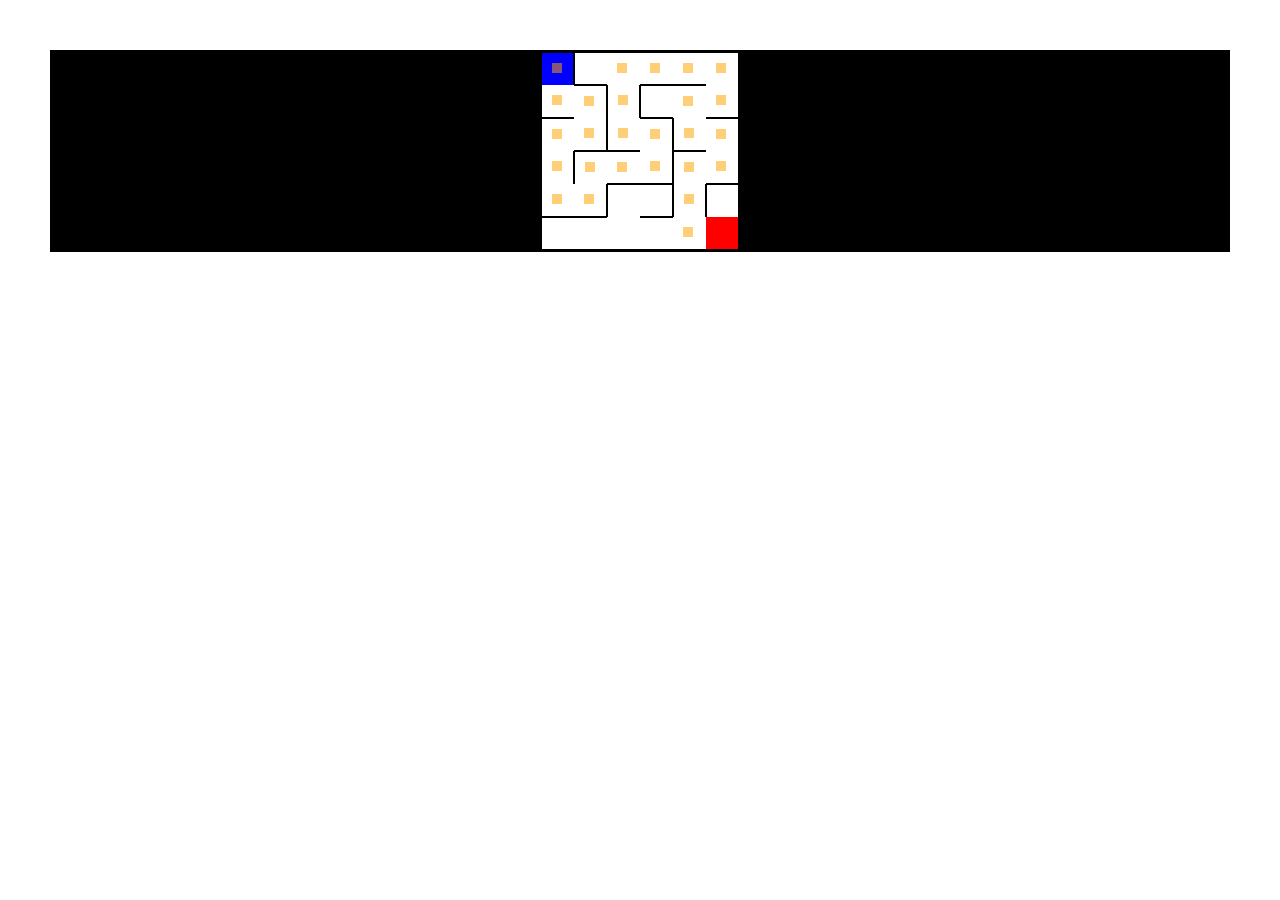
<file: labyrinthe_algo_avance/algo_maison/index.html>
<!DOCTYPE html>
<html lang="en">
<head>
    <meta charset="UTF-8">
    <title>Title</title>
    <link rel="stylesheet" type="text/css" href="style.css">
    <script type="module" src="index.js"></script>
</head>

<body>
<div id="labyrinthe">

</div>
</body>
</html>
</file>
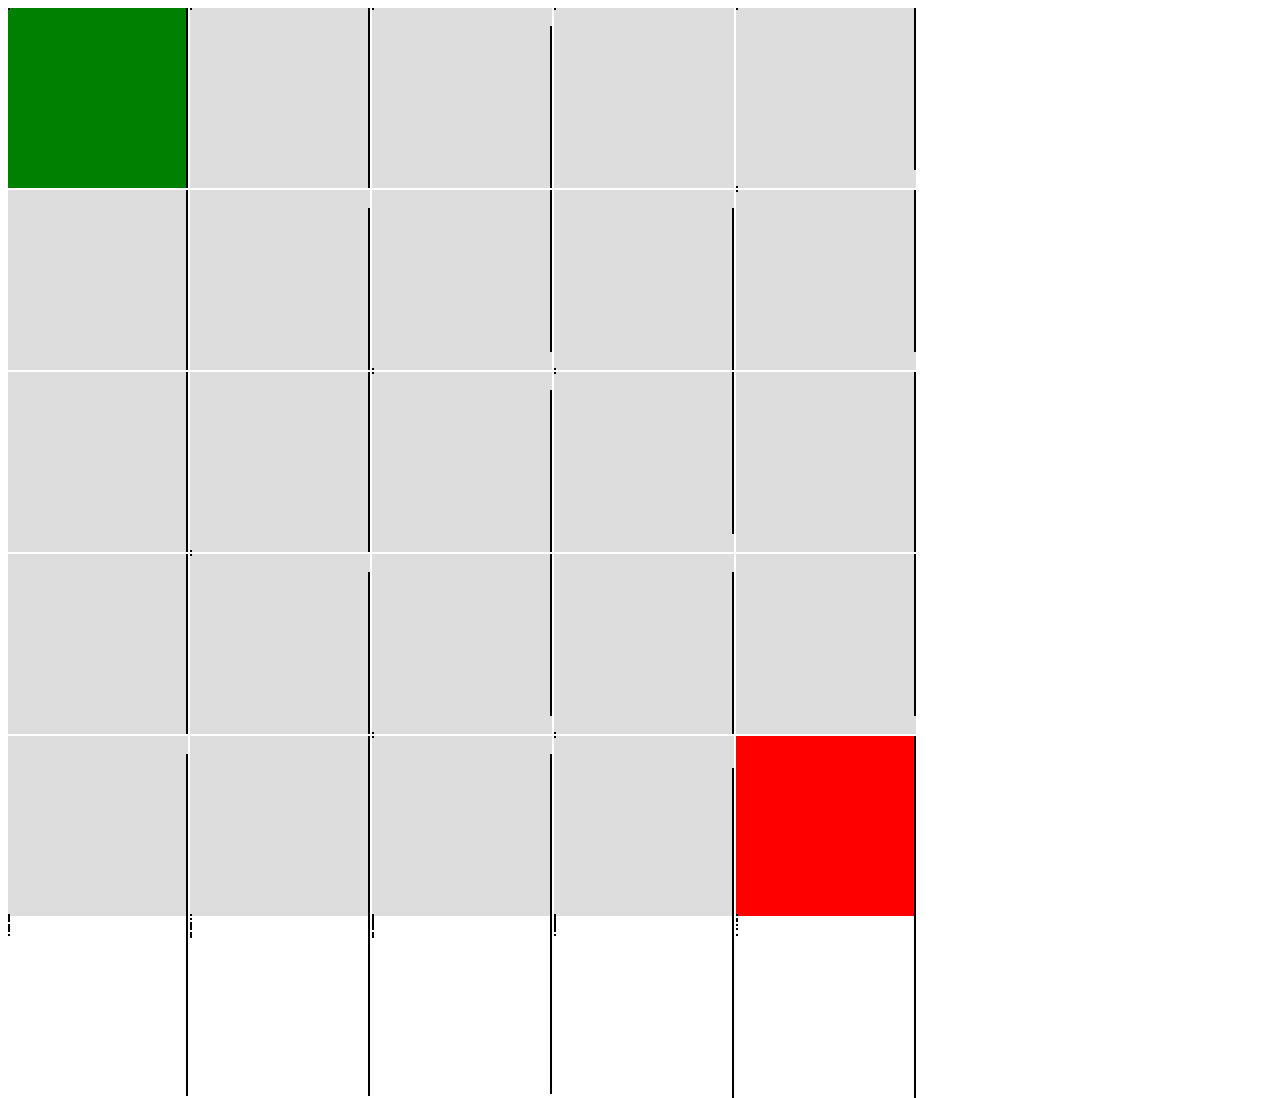
<file: labyrinthe_algo_avance/testGPT/index.html>
<!DOCTYPE html>
<html lang="en">
<head>
    <meta charset="UTF-8">
    <title>Labyrinth</title>
    <link rel="stylesheet" type="text/css" href="style.css">

</head>

<body>
<div id="labyrinth">
    <script type="module" src="index.js"></script>
</div>
</body>
</html>
</file>
<file: labyrinthe_algo_avance/algo_maison/style.css>
*{
    margin:0;
    padding: 0;
}

/*div.case{*/
/*    box-sizing: border-box;*/
/*    border: 1px solid black;*/
/*    height: 100px;*/
/*    width: 100px;*/
/*}*/

#labyrinthe {
    background-color: black;
    height: 100%;
    width: auto;
    margin:50px;
    display: grid;
    justify-content: center;
    align-content: center;
    border: 2px black solid
}

#labyrinthe > div{
    padding:10px;
    background-color: rgba(255, 255, 255, 1);
}

/*.cases{*/
/*    height: 33px;*/
/*    width: 33px;*/
/*    background-color: white;*/
/*    !*border: 1px solid black;*!*/
/*}*/

.top{
    height: 33px;
    width: 33px;
    border-top: 1px solid black;
    box-sizing: border-box;
}
.right{
    height: 33px;
    width: 33px;
    border-right: 1px solid black;
    box-sizing: border-box;
}
.bottom{
    height: 33px;
    width: 33px;
    border-bottom: 1px solid black;
    box-sizing: border-box;
}

.left{
    height: 33px;
    width: 33px;
    border-left: 1px solid black;
    box-sizing: border-box;
}

#labyrinthe .entrance{
    background-color: blue;
}
#labyrinthe .end{
    background-color: red;
}

.inAndOut > div{
    background-color: yellow;
    height:10px;
    width:10px;
}

.visited > div{
    background-color: rgba(255, 165, 0, 0.53);
    height:10px;
    width:10px;
}
</file>
<file: labyrinthe_algo_avance/testGPT/style.css>
.labyrinth {
    display: grid;
    grid-template-columns: repeat(5, 20vmin);
    grid-template-rows: repeat(5, 20vmin);
    gap: 2px;
    position: relative;
}

.cell {
    display: flex;
    align-items: center;
    justify-content: center;
    height: 100%;
    width: 100%;
    background-color: #ddd;
    position: relative;
}

/* CSS styles for the walls of each cell */
.wall {
    position: absolute;
    height: 18vmin;
    width: 2px;
    background-color: #000;
}

/* CSS styles for the entrance and exit of the labyrinth */
.entrance {
    background-color: green;
}

.exit {
    background-color: red;
}
</file>
